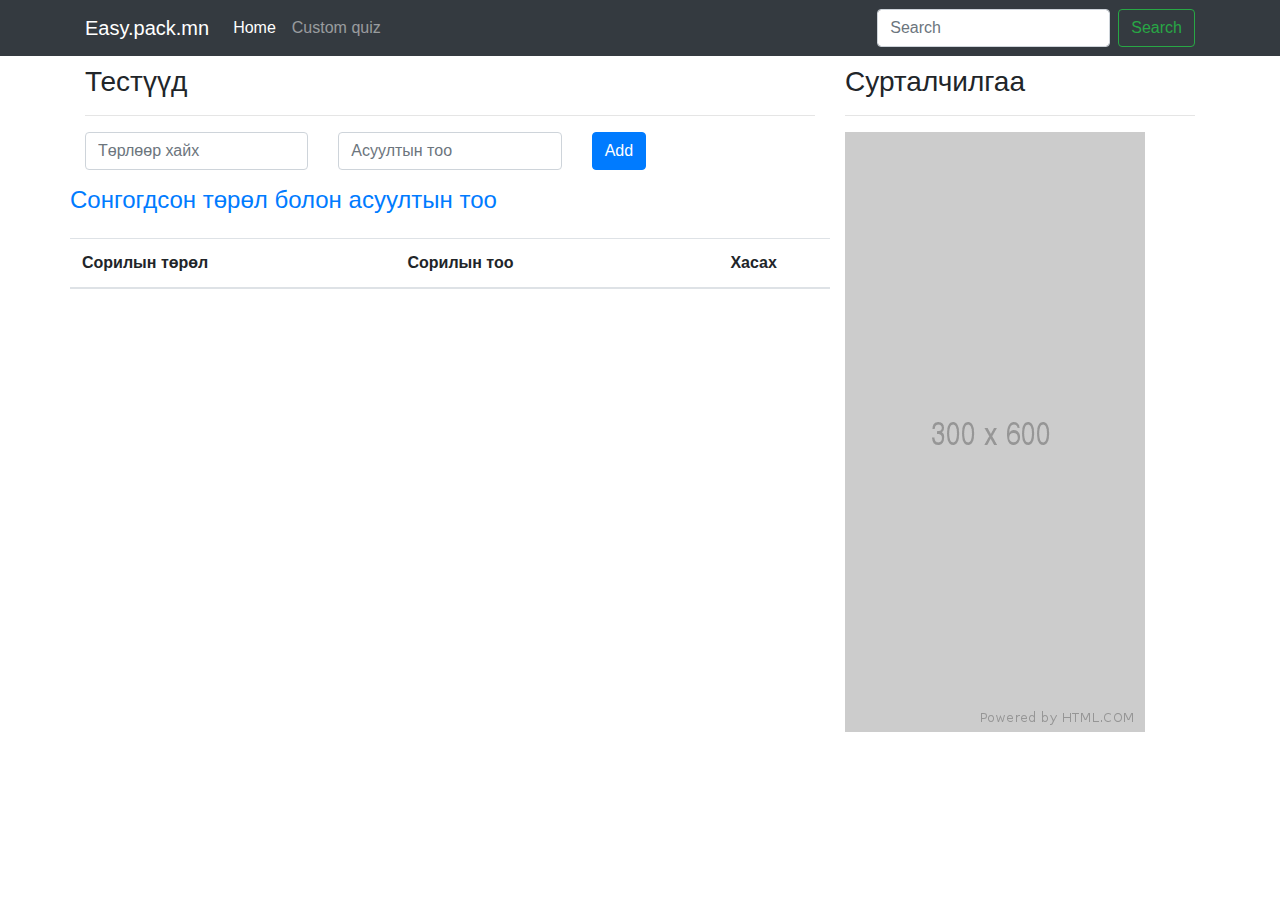
<file: custom.html>
<!DOCTYPE html>
<html>
<head>
  <meta charset="utf-8">
  <title>Html quiz with react</title>

  <link href="libs/css/bootstrap4.0.css" rel="stylesheet">
  <link href="libs/css/jquery-ui.min.css" rel="stylesheet">
  <script src="libs/js/jquery-3.4.1.min.js"></script>
  <script src="libs/js/bootstrap4.0.js"></script>
  <script src="libs/js/jquery-ui.min.js"></script>
  <link rel="stylesheet" href="libs/css/main.css">

</head>
<body>
  <nav class="navbar navbar-expand-md navbar-dark fixed-top bg-dark">
    <div class="container">
      <a class="navbar-brand" href="#">Easy.pack.mn</a>
      <button class="navbar-toggler" type="button" data-toggle="collapse" data-target="#navbarCollapse" aria-controls="navbarCollapse" aria-expanded="false" aria-label="Toggle navigation">
        <span class="navbar-toggler-icon"></span>
      </button>
      <div class="collapse navbar-collapse" id="navbarCollapse">
        <ul class="navbar-nav mr-auto">
          <li class="nav-item active">
            <a class="nav-link" href="index.html">Home</a>
          </li>
          <li class="nav-item">
            <a class="nav-link" href="custom.html">Custom quiz</a>
          </li>
        </ul>
        <form class="form-inline mt-2 mt-md-0">
          <input class="form-control mr-sm-2" type="text" placeholder="Search" aria-label="Search">
          <button class="btn btn-outline-success my-2 my-sm-0" type="submit">Search</button>
        </form>
      </div>
    </div>
  </nav>

  <div class="container" style="margin-top: 65px;">

    <div class="row">
      <div class="col-8">
        <h3>Тестүүд</h3>
        <hr>
        <div class="row">
            <div class="col">
              <input type="text" id="fin_ratio" class="form-control" placeholder="Төрлөөр хайх" required />
            </div>
            <div class="col">
              <input type="number" id="item_code" class="form-control" placeholder="Асуултын тоо" min="1" max="10" required />
            </div>    
            <div class="col-sm-4">
              <input type="submit" class="btn btn-primary" value="Add" id="btn_Add" />
            </div>
        </div>
        <div class="row">
          <div class="mb-3 mt-3 text-primary" style="width: 100%;"><h4>Сонгогдсон төрөл болон асуултын тоо</h4></div>
          <div style="width: 100%;">
            <table class="table table-striped">
              <thead>
                <tr>
                  <th>
                    Сорилын төрөл
                  </th>
                  <th>
                    Сорилын тоо
                  </th>
                  <th class="text-center">
                    Хасах
                  </th>
                </tr>
              </thead>
              <tbody>
              </tbody>

            </table>
          </div>
        </div>
      </div>
      <div class="col-4">
        <h3>Сурталчилгаа</h3>
        <hr>
        <img src="300x600.png">
      </div>
    </div>
  </div>
<script type="text/javascript" src="custom.js">
</script>
</body>
</html>
</file>
<file: libs/css/main.css>
.item {
    position:relative;
    padding-top:20px;
    display:inline-block;
}
.notify-badge{
    position: absolute;
    right:-20px;
    top:10px;
    background:red;
    text-align: center;
    border-radius: 30px 30px 30px 30px;
    color:white;
    padding:5px 10px;
    font-size:20px;
}
.pagination>li>a { border-radius: 50% !important;margin: 0 5px;}

.thumb-list .left, .thumb-list .right{
	display: inline-block;
	vertical-align: middle;
	font-size:12px;
}

.thumb-list .right{
	padding-left: 2em;
	max-width: 60%;
}

.more-quizzes a{
	text-decoration: none;
	cursor: pointer;
	color: black;
	font-weight: normal;
	font-size: 1.5em;
	line-height: 1.2em;

}

.footer{
    position: absolute;
    bottom: 0;
    width: 100%;
    height: 60px;
    line-height: 60px;
    background-color: #f5f5f5;
}
</file>
